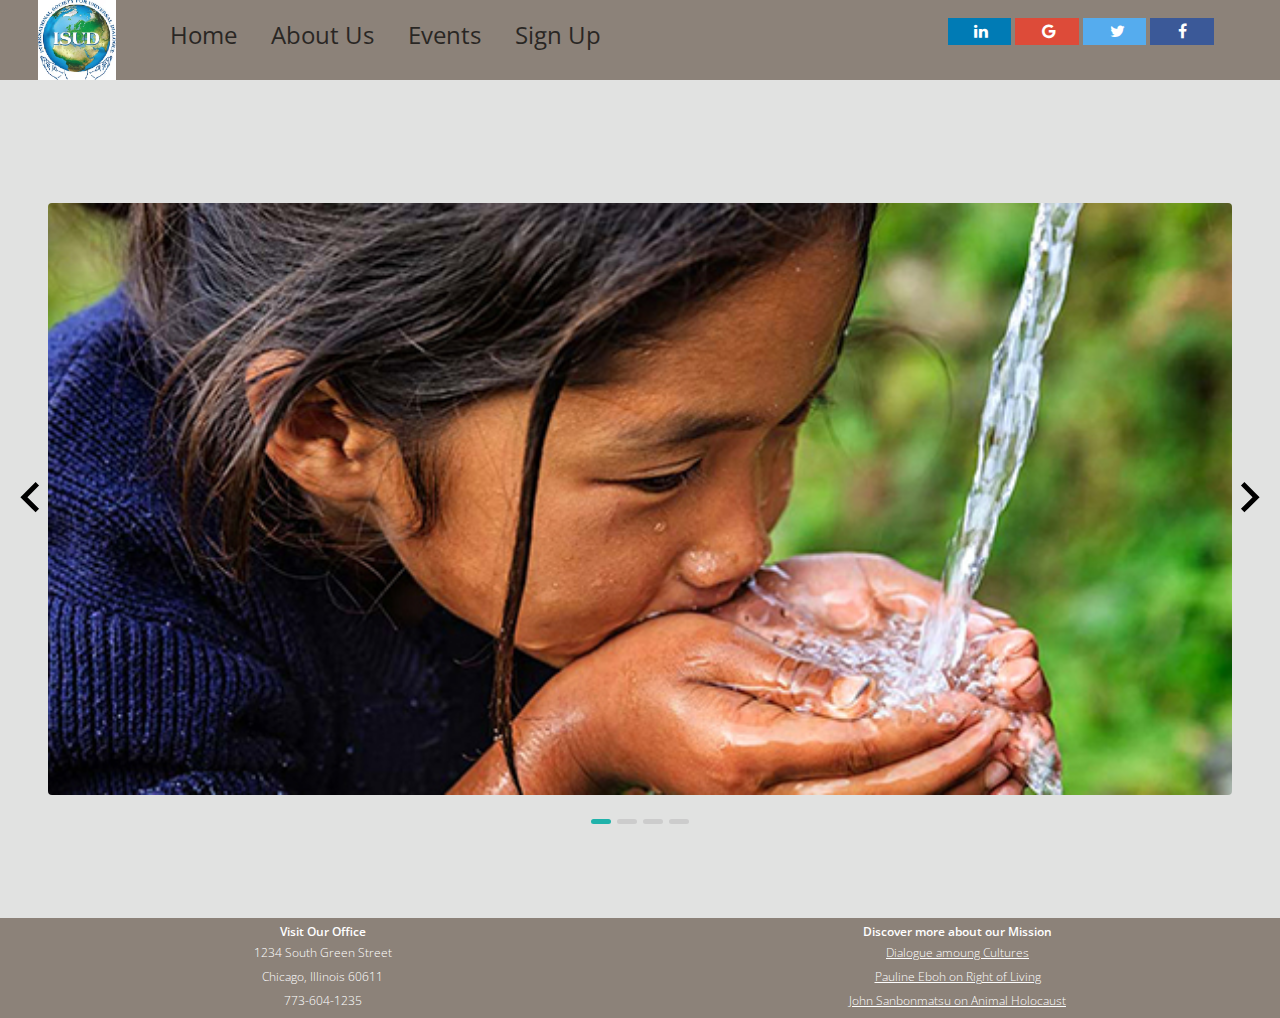
<file: index.html>
<!DOCTYPE html>
<html lang="en">

<head>
  <meta charset="UTF-8">
  <title>The International Society for Universal Dialogue</title>
  <meta name="viewport" content="width=device-width, initial-scale=1">
  <link rel="stylesheet" type="text/css" href="css/reset.css">
  <link rel="stylesheet" type="text/css" href="css/screen_index.css">
  <link rel="preconnect" href="https://fonts.gstatic.com">
  <link href="https://fonts.googleapis.com/css2?family=Open+Sans:ital,wght@0,300;0,400;0,600;0,700;0,800;1,300;1,700&display=swap"
    rel="stylesheet">
  <link rel="stylesheet" href="https://cdnjs.cloudflare.com/ajax/libs/font-awesome/4.7.0/css/font-awesome.min.css">
  <script src="js/scriptslider.js"></script>
  <script src="js/splide.min.js"></script>
</head>

<body>

  <div class="navigation-bar">
    <div id="navigation-container">
      <img src="./images/isud_color_logo.jpg" class="logo" alt="ISUD logo">
      <ul>
        <li><a href="index.html">Home</a></li>
        <li><a href="about.html">About Us</a></li>
        <li><a href="events.html">Events</a></li>
        <li><a href="login.html">Sign Up</a></li>
      </ul>
      <div id="website-logos">
        <a href="#" class="fa fa-facebook"></a>
        <a href="#" class="fa fa-twitter"></a>
        <a href="#" class="fa fa-google"></a>
        <a href="#" class="fa fa-linkedin"></a>
      </div>
    </div>
  </div>

  <div id="slideshow" class="container">
    <div id="image-slider" class="splide">
      <div class="splide__track">
        <ul class="splide__list">
          <li class="splide__slide">
            <img src="images/cleanwater.jpg" alt="Child Drinking Water">
          </li>
          <li class="splide__slide">
            <img src="images/womenhug.jpg" alt="Women Hugging">
          </li>
          <li class="splide__slide">
            <img src="images/road.jpg" alt="Peaceful Road">
          </li>
          <li class="splide__slide">
            <img src="images/boatsharbor.jpg" alt="Boat in Harbor">
          </li>
        </ul>
      </div>
    </div>
  </div>
  <footer>
    <aside id="left-footer" class="container">
      <h4>Visit Our Office</h4>
      <h5>1234 South Green Street</h5>
      <h5>Chicago, Illinois 60611</h5>
      <h5>773-604-1235</h5>
    </aside>
    <aside id="right-footer" class="container">
      <h4>Discover more about our Mission</h4>
      <a href="https://www.youtube.com/watch?v=zNs26_--NkQ&list=PL5DB68196EB03F25A" title="Dialogue amoung cultures">
        <h5>Dialogue amoung Cultures</h5>
      </a>
      <a href="https://www.youtube.com/watch?v=GyPcTLrMjgY&list=PLA59D46838E56C343" title="Pauline Eboh">
        <h5>Pauline Eboh on Right of Living</h5>
      </a>
      <a href="https://www.youtube.com/watch?v=w71HA_A44pU&list=PL28D6EC92F839EBCB" title="2007 isud Japan Conference">
        <h5>John Sanbonmatsu on Animal Holocaust</h5>
      </a>
    </aside>
  </footer>
</body>

</html>
</file>
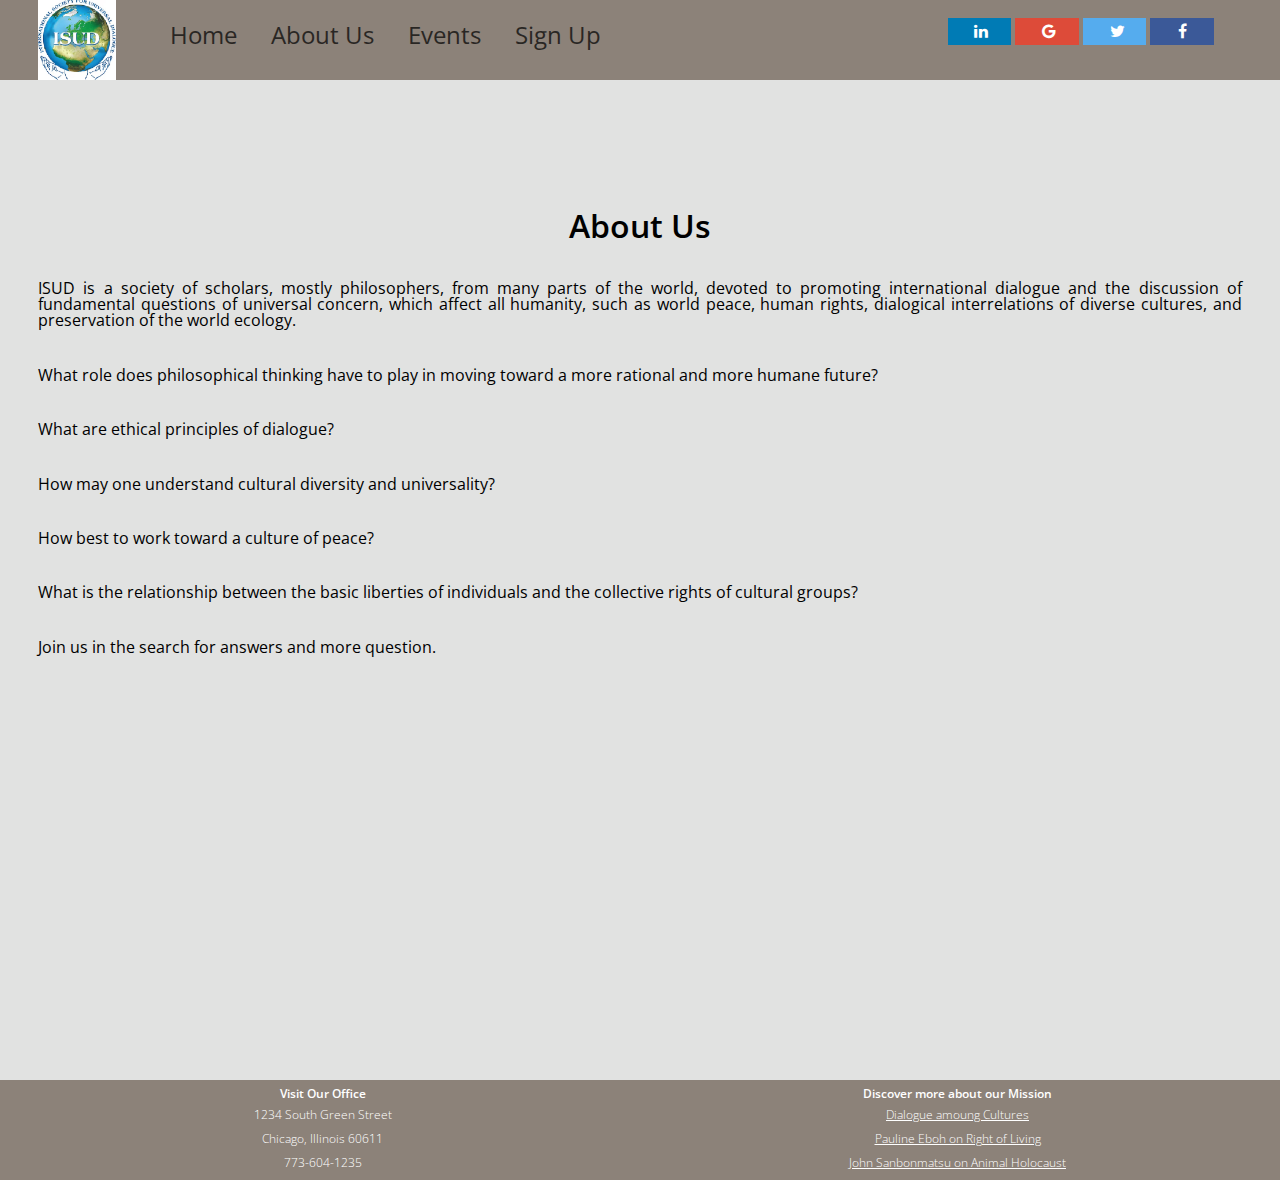
<file: about.html>
<!DOCTYPE html>
<html lang="en">

<head>
  <meta charset="UTF-8">
  <title>The International Society for Universal Dialogue</title>
  <meta name="viewport" content="width=device-width, initial-scale=1">
  <link rel="stylesheet" type="text/css" href="css/reset.css">

  <link rel="stylesheet" type="text/css" href="css/screen_index.css">
  <link rel="preconnect" href="https://fonts.gstatic.com">
  <link
    href="https://fonts.googleapis.com/css2?family=Open+Sans:ital,wght@0,300;0,400;0,600;0,700;0,800;1,300;1,700&display=swap"
    rel="stylesheet">
  <link rel="stylesheet" href="https://cdnjs.cloudflare.com/ajax/libs/font-awesome/4.7.0/css/font-awesome.min.css">
  <script src="js/scriptslider.js"></script>
  <script src="js/splide.min.js"></script>
</head>

<body>
  <div class="navigation-bar">
    <div id="navigation-container">
      <img src="./images/isud_color_logo.jpg" class="logo" alt="ISUD logo">
      <ul>
        <li><a href="index.html">Home</a></li>
        <li><a href="about.html">About Us</a></li>
        <li><a href="events.html">Events</a></li>
        <li><a href="login.html">Sign Up</a></li>
      </ul>
      <div id="website-logos">
        <a href="#" class="fa fa-facebook"></a>
        <a href="#" class="fa fa-twitter"></a>
        <a href="#" class="fa fa-google"></a>
        <a href="#" class="fa fa-linkedin"></a>
      </div>
    </div>
  </div>
  <main>
    <article>
      <h2>About Us</h2>
      <p>ISUD is a society of scholars, mostly philosophers, from many parts of the world, 
	  devoted to promoting international dialogue and the discussion of fundamental questions of universal concern, 
	  which affect all humanity, such as world peace, human rights, dialogical interrelations of diverse cultures, 
	  and preservation of the world ecology.</p>
	    <p>What role does philosophical thinking have to play in moving toward a more rational and more humane future?</p>
		<p>What are ethical principles of dialogue?</p>
		<p>How may one understand cultural diversity and universality?</p>
		<p>How best to work toward a culture of peace?</p>
		<p>What is the relationship between the basic liberties of individuals and the collective rights of cultural groups?</p>
		<p>Join us in the search for answers and more question.</p>
    </article>
  </main>
  <footer>
    <aside id="left-footer" class="container">
      <h4>Visit Our Office</h4>
      <h5>1234 South Green Street</h5>
      <h5>Chicago, Illinois 60611</h5>
      <h5>773-604-1235</h5>
    </aside>
    <aside id="right-footer" class="container">
      <h4>Discover more about our Mission</h4>
      <a href="https://www.youtube.com/watch?v=zNs26_--NkQ&list=PL5DB68196EB03F25A" title="Dialogue amoung cultures">
        <h5>Dialogue amoung Cultures</h5>
      </a>
      <a href="https://www.youtube.com/watch?v=GyPcTLrMjgY&list=PLA59D46838E56C343" title="Pauline Eboh">
        <h5>Pauline Eboh on Right of Living</h5>
      </a>
      <a href="https://www.youtube.com/watch?v=w71HA_A44pU&list=PL28D6EC92F839EBCB" title="2007 isud Japan Conference">
        <h5>John Sanbonmatsu on Animal Holocaust</h5>
      </a>
    </aside>
  </footer>
</body>

</html>
</file>
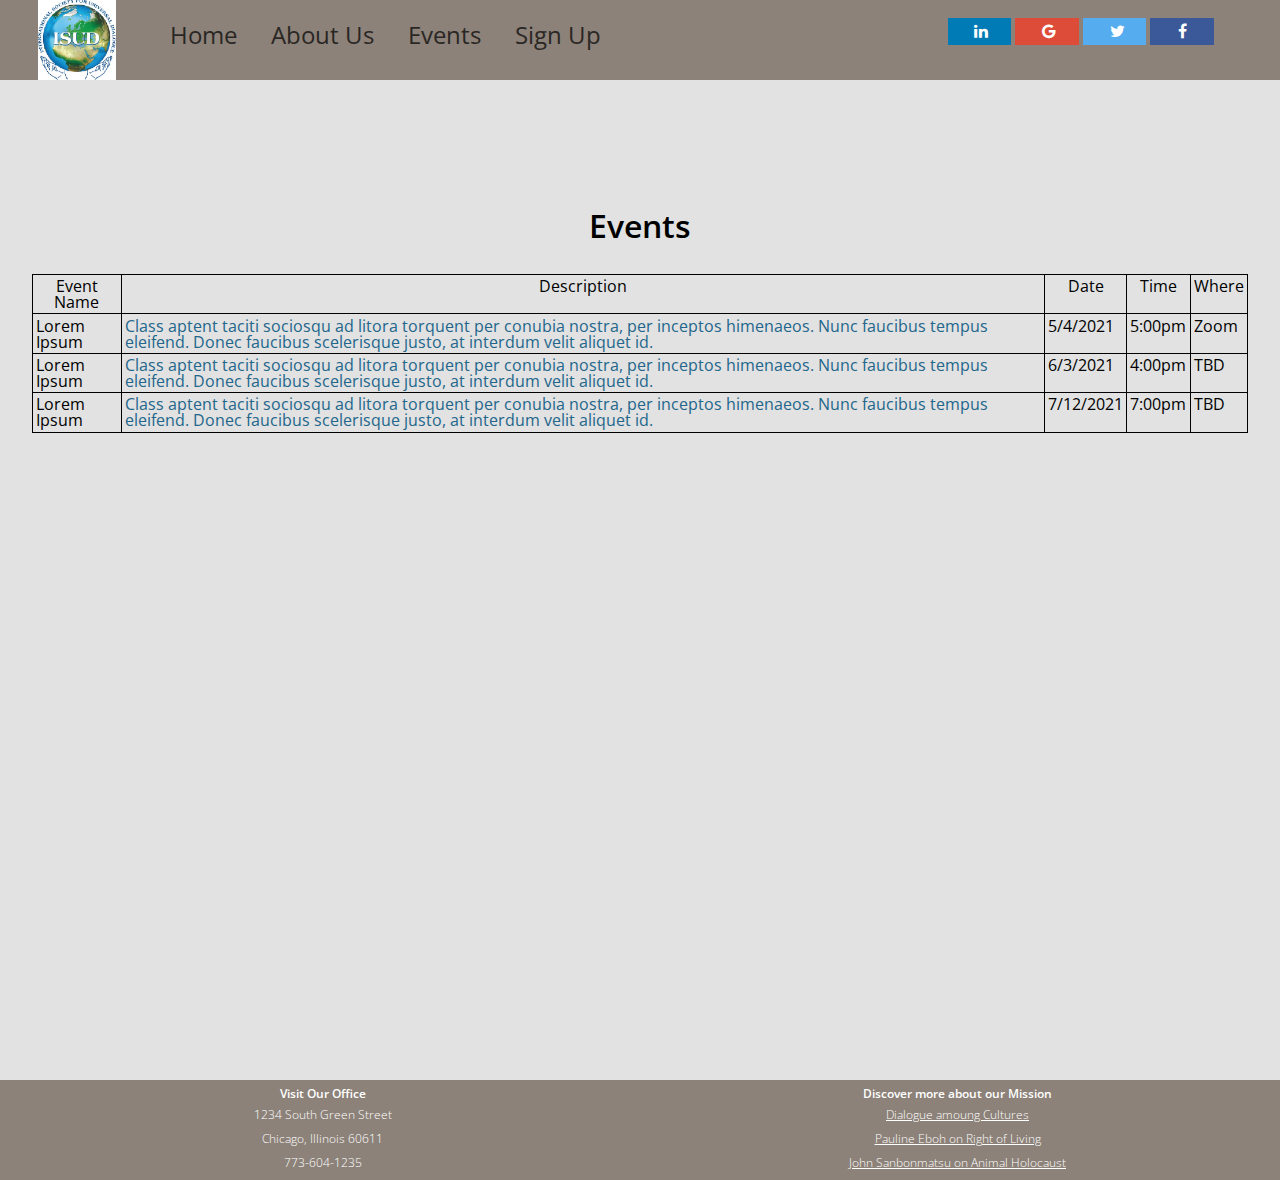
<file: events.html>
<!DOCTYPE html>
<html lang="en">

<head>
  <meta charset="UTF-8">
  <title>The International Society for Universal Dialogue</title>
  <meta name="viewport" content="width=device-width, initial-scale=1">
  <link rel="stylesheet" type="text/css" href="css/reset.css">
  <link rel="stylesheet" type="text/css" href="css/screen_index.css">
  <link rel="preconnect" href="https://fonts.gstatic.com">
  <link
    href="https://fonts.googleapis.com/css2?family=Open+Sans:ital,wght@0,300;0,400;0,600;0,700;0,800;1,300;1,700&display=swap"
    rel="stylesheet">
  <link rel="stylesheet" href="https://cdnjs.cloudflare.com/ajax/libs/font-awesome/4.7.0/css/font-awesome.min.css">
  <script src="js/scriptslider.js"></script>
  <script src="js/splide.min.js"></script>
</head>

<body>
  <div class="navigation-bar">
    <div id="navigation-container">
      <img src="./images/isud_color_logo.jpg" class="logo" alt="ISUD logo">
      <ul>
        <li><a href="index.html">Home</a></li>
        <li><a href="about.html">About Us</a></li>
        <li><a href="events.html">Events</a></li>
        <li><a href="login.html">Sign Up</a></li>
      </ul>
      <div id="website-logos">
        <a href="#" class="fa fa-facebook"></a>
        <a href="#" class="fa fa-twitter"></a>
        <a href="#" class="fa fa-google"></a>
        <a href="#" class="fa fa-linkedin"></a>
      </div>
    </div>
  </div>

  <main>
    <article>
      <h2>Events</h2>
      <table style="width:100%">
        <tr>
          <th>Event Name</th>
          <th>Description</th>
          <th>Date</th>
          <th>Time</th>
          <th>Where</th>
        </tr>
        <tr>
          <td>Lorem Ipsum</td>
          <td class="event_desc">Class aptent taciti sociosqu ad litora torquent per conubia nostra, per inceptos
            himenaeos. Nunc faucibus tempus eleifend. Donec faucibus scelerisque justo, at interdum velit aliquet id.
          </td>
          <td>5/4/2021</td>
          <td>5:00pm</td>
          <td>Zoom</td>
        </tr>
        <tr>
          <td>Lorem Ipsum</td>
          <td class="event_desc">Class aptent taciti sociosqu ad litora torquent per conubia nostra, per inceptos
            himenaeos. Nunc faucibus tempus eleifend. Donec faucibus scelerisque justo, at interdum velit aliquet id.
          </td>
          <td>6/3/2021</td>
          <td>4:00pm</td>
          <td>TBD</td>
        </tr>
        <tr>
          <td>Lorem Ipsum</td>
          <td class="event_desc">Class aptent taciti sociosqu ad litora torquent per conubia nostra, per inceptos
            himenaeos. Nunc faucibus tempus eleifend. Donec faucibus scelerisque justo, at interdum velit aliquet id.
          </td>
          <td>7/12/2021</td>
          <td>7:00pm</td>
          <td>TBD</td>
        </tr>
      </table>
    </article>
  </main>
  <footer>
    <aside id="left-footer" class="container">
      <h4>Visit Our Office</h4>
      <h5>1234 South Green Street</h5>
      <h5>Chicago, Illinois 60611</h5>
      <h5>773-604-1235</h5>
    </aside>
    <aside id="right-footer" class="container">
      <h4>Discover more about our Mission</h4>
      <a href="https://www.youtube.com/watch?v=zNs26_--NkQ&list=PL5DB68196EB03F25A" title="Dialogue amoung cultures">
        <h5>Dialogue amoung Cultures</h5>
      </a>
      <a href="https://www.youtube.com/watch?v=GyPcTLrMjgY&list=PLA59D46838E56C343" title="Pauline Eboh">
        <h5>Pauline Eboh on Right of Living</h5>
      </a>
      <a href="https://www.youtube.com/watch?v=w71HA_A44pU&list=PL28D6EC92F839EBCB" title="2007 isud Japan Conference">
        <h5>John Sanbonmatsu on Animal Holocaust</h5>
      </a>
    </aside>
  </footer>
</body>

</html>
</file>
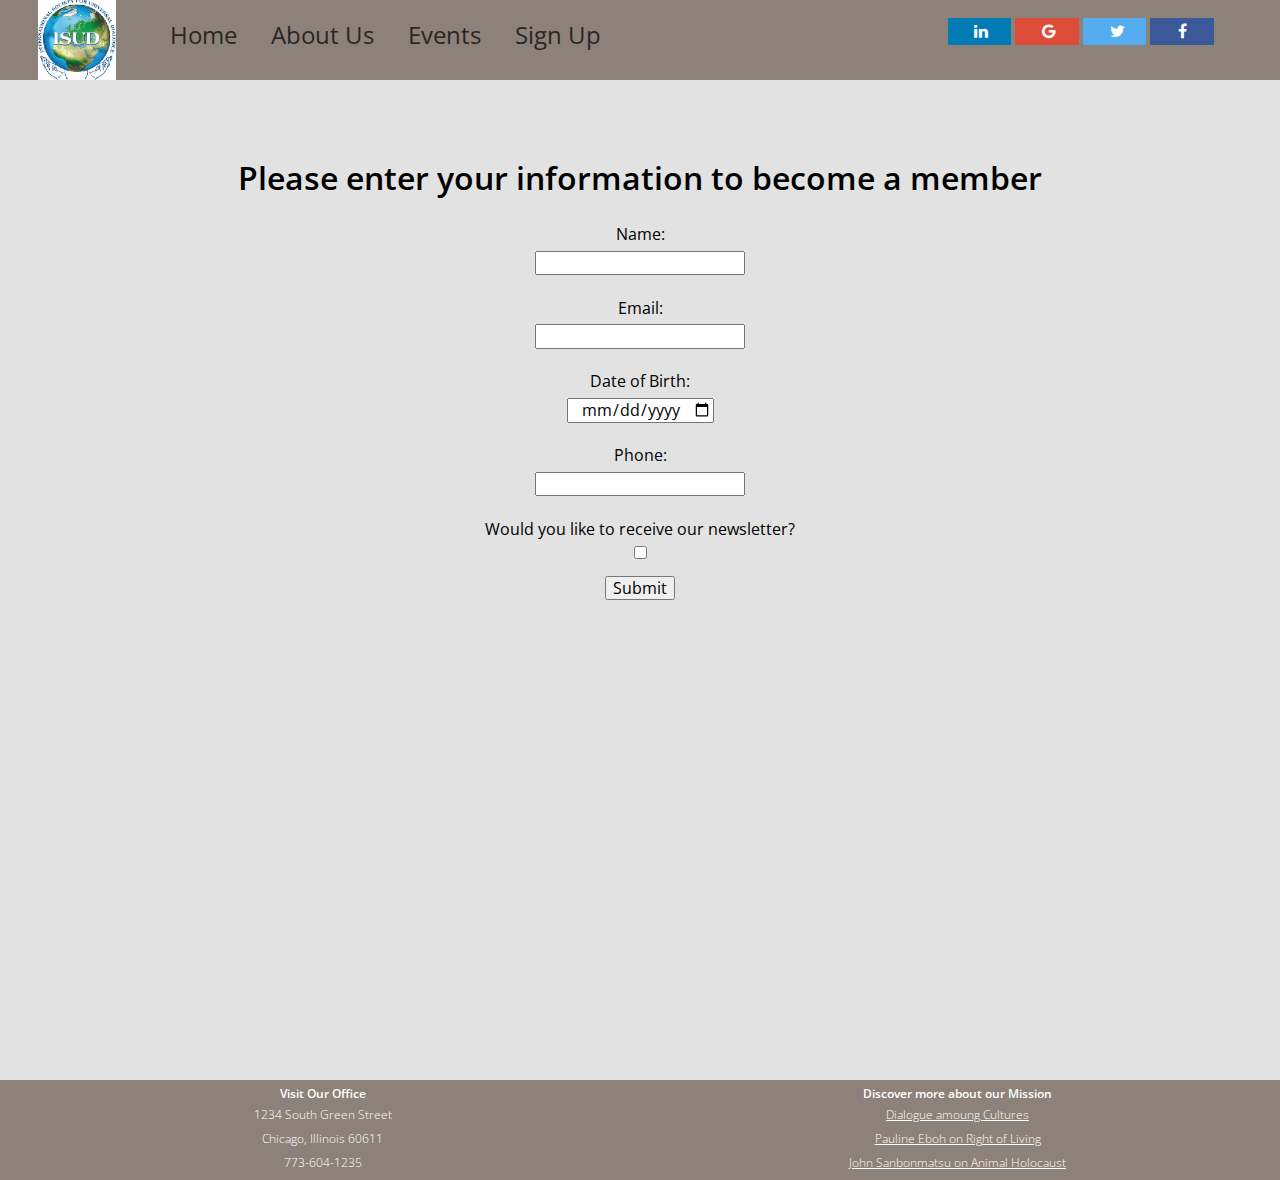
<file: login.html>
<!DOCTYPE html>
<html lang="en">

<head>
  <meta charset="UTF-8">
  <title>The International Society for Universal Dialogue</title>
  <meta name="viewport" content="width=device-width, initial-scale=1">
  <link rel="stylesheet" type="text/css" href="css/reset.css">
  <link rel="stylesheet" type="text/css" href="css/screen_index.css">
  <link rel="preconnect" href="https://fonts.gstatic.com">
  <link
    href="https://fonts.googleapis.com/css2?family=Open+Sans:ital,wght@0,300;0,400;0,600;0,700;0,800;1,300;1,700&display=swap"
    rel="stylesheet">
  <link rel="stylesheet" href="https://cdnjs.cloudflare.com/ajax/libs/font-awesome/4.7.0/css/font-awesome.min.css">

  <script src="js/site.js"></script>

</head>

<body>
  <div class="navigation-bar">
    <div id="navigation-container">
      <img src="./images/isud_color_logo.jpg" class="logo" alt="ISUD logo">
      <ul>
        <li><a href="index.html">Home</a></li>
        <li><a href="about.html">About Us</a></li>
        <li><a href="events.html">Events</a></li>
        <li><a href="login.html">Sign Up</a></li>
      </ul>
      <div id="website-logos">
        <a href="#" class="fa fa-facebook"></a>
        <a href="#" class="fa fa-twitter"></a>
        <a href="#" class="fa fa-google"></a>
        <a href="#" class="fa fa-linkedin"></a>
      </div>
    </div>
  </div>

  <main>
    <form onsubmit=" thanks()" enctype="text/plain" class="form" method="get" action="#null" autocomplete="on">
      <div id="wrap">
 		  <ul class="data">
		    <h2>Please enter your information to become a member</h2>
          <li>
            <label for="name">Name:</label>
            <input id="name" type="text" name="name">
          </li>
          <li>
            <label for="email">Email:</label>
            <input id="email" type="email" name="email">
          </li>
          <li>
            <label for="birthday">Date of Birth:</label>
            <input id="birthday" type="date" name="birthday">
          </li>
          <li>
            <label for="phone">Phone:</label>
            <input id="phone" type="number" name="phone">
          </li>
          <li id="email-notification">
            <label for="confirm">Would you like to receive our newsletter?</label>
            <input id="confirm" type="checkbox" name="confirm">
          </li>
          <li id="submit-btn">
            <input type="submit" id="submit" name="submit" value="Submit">
          </li>
        </ul>
      </div>
    </form>

  </main>
  <footer>
    <aside id="left-footer" class="container">
      <h4>Visit Our Office</h4>
      <h5>1234 South Green Street</h5>
      <h5>Chicago, Illinois 60611</h5>
      <h5>773-604-1235</h5>
    </aside>
    <aside id="right-footer" class="container">
      <h4>Discover more about our Mission</h4>
      <a href="https://www.youtube.com/watch?v=zNs26_--NkQ&list=PL5DB68196EB03F25A" title="Dialogue amoung cultures">
        <h5>Dialogue amoung Cultures</h5>
      </a>
      <a href="https://www.youtube.com/watch?v=GyPcTLrMjgY&list=PLA59D46838E56C343" title="Pauline Eboh">
        <h5>Pauline Eboh on Right of Living</h5>
      </a>
      <a href="https://www.youtube.com/watch?v=w71HA_A44pU&list=PL28D6EC92F839EBCB" title="2007 isud Japan Conference">
        <h5>John Sanbonmatsu on Animal Holocaust</h5>
      </a>
    </aside>
  </footer>
</body>

</html>
</file>
<file: css/screen_index.css>
/* ~~ Font Stack ~~ */
@import url(https://fonts.googleapis.com/css2?family=Open+Sans);


/*Paletton color scheme: https://paletton.com/#uid=13n0q0khZDz0uGk5xAHsiOBYJId */

html {
    font-family: 'Open Sans', Arial, Helvetica, sans-serif;
    padding: 0px;
    margin: 0px;
    height: 100%;
}

body {
    margin: 0;
    padding: 0;
}

.logo {
    float: left;
    display: flex;
    height: 80px;
    margin: 0% 3%
}

/* ~~ Top Navigation Bar ~~ */

#navigation-container {
    width: 100%;
    margin: 0 auto;
    height: 80px;
}

.navigation-bar {
    background-color: #8c8279;
}

.navigation-bar ul {
    padding: 0px;
    margin: 0px;
    text-align: center;
    float: left;
    background: #8c8279;
}

.navigation-bar li {
    list-style-type: none;
    padding: 0px;
    height: 24px;
    margin-top: 4px;
    margin-bottom: 4px;
    display: inline;
}


.navigation-bar li a {
    color: black;
    font-size: 1.5em;
    font-family: 'Open Sans', Arial, Helvetica, sans-serif;
    text-decoration: none;
    line-height: 70px;
    padding: 5px 15px;
    opacity: 0.7;
}

/* SOCIAl media */


.fa {
    padding: 10px;
    font-size: 10px;
    width: 10px;
    text-align: center;
    text-decoration: none;
    margin: 5px 2px;
}

.fa:hover {
    opacity: 0.7;
}

.fa-facebook {
    background: #3B5998;
    color: white;
}

.fa-twitter {
    background: #55ACEE;
    color: white;
}

.fa-google {
    background: #dd4b39;
    color: white;
}

.fa-linkedin {
    background: #007bb5;
    color: white;
}

#menu {
    float: right;
}

#website-logos {
    display: flex;
    flex-flow: row-reverse;
    padding: 1% 5% 1% 5%;
    position: relative;
}

#website-logos a {
    padding: 1% 5% 1% 5%;
}



header {
    height: 150px;
}

.container {
    width: 100%;
    margin: 0;
    text-align: center;
}

#nav-links {
    max-width: 100%;
    position: relative;
    font-family: 'Open Sans', Arial, Helvetica, sans-serif;
    font-size: 1.45em;
    font-weight: 600;
    text-indent: 40px;
    float: left;
    padding: 20px;
    background-color: #5994bc;
    border: 20px #23668c;
    border-bottom-style: ridge;
}

#nav-links li {
    float: left;
}

#nav-links li a {
    color: #fff;
    text-decoration: none;
}

#nav-links li a:hover {
    text-decoration: none;
    color: #8dc3ea;
}

.splide__slide h3 {
    color: white;
    float: bottom;
    margin-top: 500px;
}

.splide__slide {
    width: 100%;
    position: relative;
}

#slideshow {
    width: 100%;
    background-color: #e1e2e1;
    padding-top: 75px;
    padding-bottom: 75px;
}

main {
    background-color: #e1e2e1;
    padding-top: 75px;
    /* padding-bottom: 75px; */
    min-height: 100vh;
}

#wrap {
    display: flex;
    margin-left: auto;
    margin-right: auto;
    justify-content: center;

}

h4 {
    font-family: 'Open Sans', Arial, Helvetica, sans-serif;
    font-size: 1.45em;
    font-weight: 600;
    color: #fff;
    line-height: 1.5em;
}

h5 {
    font-family: 'Open Sans', Arial, Helvetica, sans-serif;
    font-size: 1em;
    font-weight: 200;
    color: #fff;
    line-height: 2em;
}

form {
    display: inline-block;
    background-color: #e1e2e1;
}

label {
    display: block;
    text-align: center;
    text-decoration: none;
    margin-top: 1em;
}

input {
    text-align: center;
    margin: 1%;
}

ul {
    text-align: center;
    margin-bottom: 1em;
}

footer {
    display: flex;
    position: relative;
    justify-content: center;
    padding: 5px;
    background-color: #8c8279;
    margin-bottom: 0;
}


#right-footer a {
    text-decoration: underline;
    text-decoration-color: #fff;
}

h2 {
    font-size: 32px;
    font-weight: 600;
    margin: 1em;
    text-align: center;
}

table,
th,
td {
    border: 1px solid black;
    padding: 0.2em;
}

table {
    margin-bottom: 1em;
    margin-left: auto;
    margin-right: auto;
    max-width: 95%;
}

article {
    /* display: flex;
    position: relative; */
    margin-top: 1em;
    padding-bottom: 75px;
}


article p {
    /* display: inline-block; */
    line-break: strict;
    margin: 3%;
    text-align: justify;
}

.event_desc {
    color: #23668c;
}


/* MEDIA */
@media screen and (min-width:600px) {
    .container {
        width: 96%;
    }

    form {
        display: block;
        background-color: #e1e2e1;
    }

    .logo1 {
        max-width: 60%;
        position: relative;
    }

    main {
        background-color: #e1e2e1;
        padding-top: 50px;
        padding-bottom: 50px;
    }

    h4 {
        font-size: 75%;
    }

    h5 {
        font-size: 75%;
    }
}

@media screen and (max-width:420px) {
    .container {
        width: 100%;
        position: relative;
    }

    header {
        height: 40px;
        background-color: #2b6ca3;
    }

    .logo1 {
        max-width: 70%;
        position: relative;
        padding-top: 60px;
        padding-left: 30px;
    }

    #nav-links {
        font-size: 80%;
        text-indent: 15px;
        max-width: 100%;
    }

    #slideshow {
        width: 100%;
        height: auto;
        background-color: #e1e2e1;
        margin-top: 140px;
    }

    .image-slider-track {
        width: 100%;
    }

    #scroll-images {
        height: 40%;
    }

    h4 {
        font-size: 60%;
    }

    h5 {
        font-size: 60%;
    }

    #navigation-container .img {
        /* flex-basis: 0%; */
    }
}

/*Image Slider */
@keyframes splide-loading {
    0% {
        transform: rotate(0)
    }

    to {
        transform: rotate(1turn)
    }
}

.splide__container {
    position: relative;
    box-sizing: border-box
}

.splide__list {
    margin: 0 !important;
    padding: 0 !important;
    width: -webkit-max-content;
    width: max-content;
    will-change: transform
}

.splide.is-active .splide__list {
    display: flex
}

.splide__pagination {
    display: inline-flex;
    align-items: center;
    width: 95%;
    flex-wrap: wrap;
    justify-content: center;
    margin: 0
}

.splide__pagination li {
    list-style-type: none;
    display: inline-block;
    line-height: 1;
    margin: 0
}

.splide {
    visibility: hidden
}

.splide,
.splide__slide {
    position: relative;
    outline: none
}

.splide__slide {
    box-sizing: border-box;
    list-style-type: none !important;
    margin: 0;
    flex-shrink: 0
}

.splide__slide img {
    vertical-align: bottom
}

.splide__slider {
    position: relative
}

.splide__spinner {
    position: absolute;
    top: 0;
    left: 0;
    right: 0;
    bottom: 0;
    margin: auto;
    display: inline-block;
    width: auto;
    height: auto;
    border-radius: 50%;
    border: 2px solid #999;
    animation: splide-loading 1s linear infinite
}

.splide__track {
    position: relative;
    z-index: 0;
    overflow: hidden
}

.splide--draggable>.splide__track>.splide__list>.splide__slide {
    -webkit-user-select: none;
    user-select: none
}

.splide--fade>.splide__track>.splide__list {
    display: block
}

.splide--fade>.splide__track>.splide__list>.splide__slide {
    position: relative;
    top: 0;
    left: 0;
    z-index: 0;
    opacity: 0
}

.splide--fade>.splide__track>.splide__list>.splide__slide.is-active {
    position: relative;
    z-index: 1;
    opacity: 1
}

.splide--rtl {
    direction: rtl
}

article {
    margin-top: 5em;
}

.splide--ttb>.splide__pagination {
    width: auto
}

.splide__arrow {
    position: absolute;
    z-index: 1;
    top: 50%;
    transform: translateY(-50%);
    border: none;
    padding: 0;
    background: transparent
}

.splide__arrow svg {
    width: 2.0em;
    height: 2.0em;
    transition: fill .2s linear
}

.splide__arrow:hover {
    cursor: pointer
}

.splide__arrow:hover svg {
    fill: #57e1d9
}

.splide__arrow:focus {
    outline: none
}

.splide__arrow--prev {
    left: 1em
}

.splide__arrow--prev svg {
    transform: scaleX(-1)
}

.splide__arrow--next {
    right: 1em
}

.splide__slider>.splide__arrows .splide__arrow--prev {
    left: -2.5em
}

.splide__slider>.splide__arrows .splide__arrow--next {
    right: -2.5em
}

.splide__pagination {
    position: absolute;
    z-index: 1;
    bottom: 1em;
    left: 50%;
    transform: translateX(-50%);
    padding: 0
}

.splide__pagination__page {
    display: inline-block;
    width: 20px;
    height: 5px;
    background: #ccc;
    border-radius: 2.5px;
    margin: 3px;
    padding: 0;
    transition: all .2s linear;
    border: none
}

.splide__pagination__page.is-active {
    background: #20b2aa
}

.splide__pagination__page:hover {
    cursor: pointer;
    background: #57e1d9
}

.splide__pagination__page:focus {
    outline: none
}

.splide__progress__bar {
    width: 0;
    height: 3px;
    background: #20b2aa
}

.splide {
    padding: 3em
}

.splide__slide {
    border-radius: 4px
}

.splide__spinner {
    border: 2px solid #20b2aa;
    border-left-color: transparent
}

.splide--nav>.splide__track>.splide__list>.splide__slide {
    border: 3px solid #fff;
    cursor: pointer;
    opacity: .7;
    border-radius: 4px
}

.splide--nav>.splide__track>.splide__list>.splide__slide.is-active {
    border-color: #20b2aa;
    opacity: 1
}

.splide--nav>.splide__track>.splide__list>.splide__slide:focus {
    outline: none
}

.splide--rtl>.splide__arrows .splide__arrow--prev,
.splide--rtl>.splide__track>.splide__arrows .splide__arrow--prev {
    right: 1em;
    left: auto
}

.splide--rtl>.splide__arrows .splide__arrow--prev svg,
.splide--rtl>.splide__track>.splide__arrows .splide__arrow--prev svg {
    transform: scaleX(1)
}

.splide--rtl>.splide__arrows .splide__arrow--next,
.splide--rtl>.splide__track>.splide__arrows .splide__arrow--next {
    left: 1em;
    right: auto
}

.splide--rtl>.splide__arrows .splide__arrow--next svg,
.splide--rtl>.splide__track>.splide__arrows .splide__arrow--next svg {
    transform: scaleX(-1)
}

.splide--ttb>.splide__arrows .splide__arrow,
.splide--ttb>.splide__track>.splide__arrows .splide__arrow {
    left: 50%;
    transform: translate(-50%)
}

.splide--ttb>.splide__arrows .splide__arrow--prev,
.splide--ttb>.splide__track>.splide__arrows .splide__arrow--prev {
    top: 1em
}

.splide--ttb>.splide__arrows .splide__arrow--prev svg,
.splide--ttb>.splide__track>.splide__arrows .splide__arrow--prev svg {
    transform: rotate(-90deg)
}

.splide--ttb>.splide__arrows .splide__arrow--next,
.splide--ttb>.splide__track>.splide__arrows .splide__arrow--next {
    top: auto;
    bottom: 1em
}

.splide--ttb>.splide__arrows .splide__arrow--next svg,
.splide--ttb>.splide__track>.splide__arrows .splide__arrow--next svg {
    transform: rotate(90deg)
}

.splide--ttb>.splide__pagination {
    display: flex;
    flex-direction: column;
    bottom: 50%;
    left: auto;
    right: 1em;
    transform: translateY(50%)
}

.splide--ttb>.splide__pagination .splide__pagination__page {
    width: 5px;
    height: 20px
}
</file>
